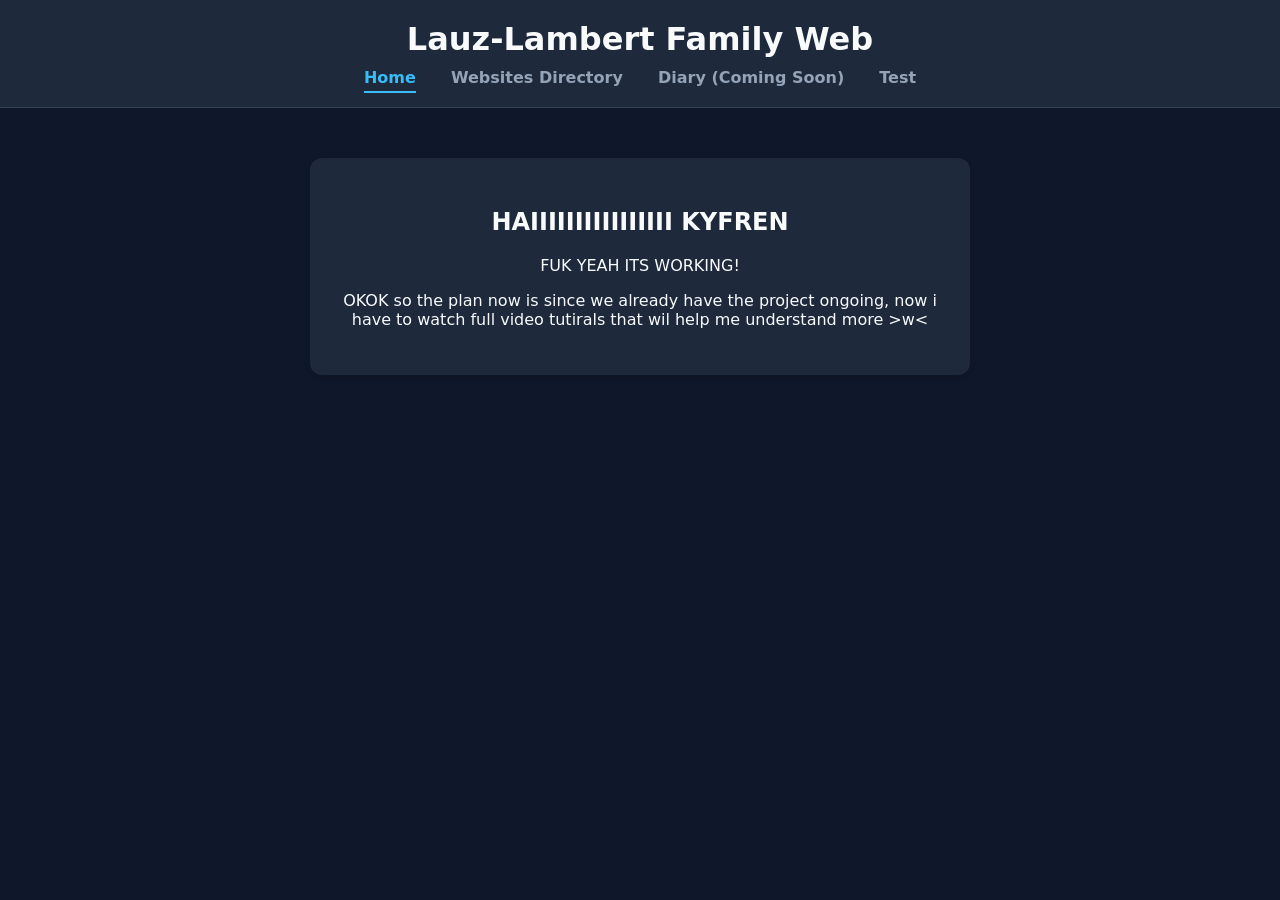
<file: index.html>
<!DOCTYPE html>
<html lang="en">
<head>
    <meta charset="UTF-8">
    <meta name="viewport" content="width=device-width, initial-scale=1.0">
    <title>FamilyWeb-Home</title>
    <link rel="stylesheet" href="style.css">
</head>
<body>

    <header>
        <h1>Lauz-Lambert Family Web</h1>
        <nav>
            <a href="index.html" class="active-tab">Home</a>
            <a href="websitelibrary.html">Websites Directory</a>
            <a href="diarytab.html">Diary (Coming Soon)</a>
            <a href="test.html">Test</a>
        </nav>
    </header>

    <div class="container">
        <h2>HAIIIIIIIIIIIIIIII KYFREN</h2>
        <p>FUK YEAH ITS WORKING!</p>
        <p>OKOK so the plan now is since we already have the project ongoing, now i have to watch full video tutirals that wil help me understand more >w<</p>
    </div>

</body>
</html>
</file>
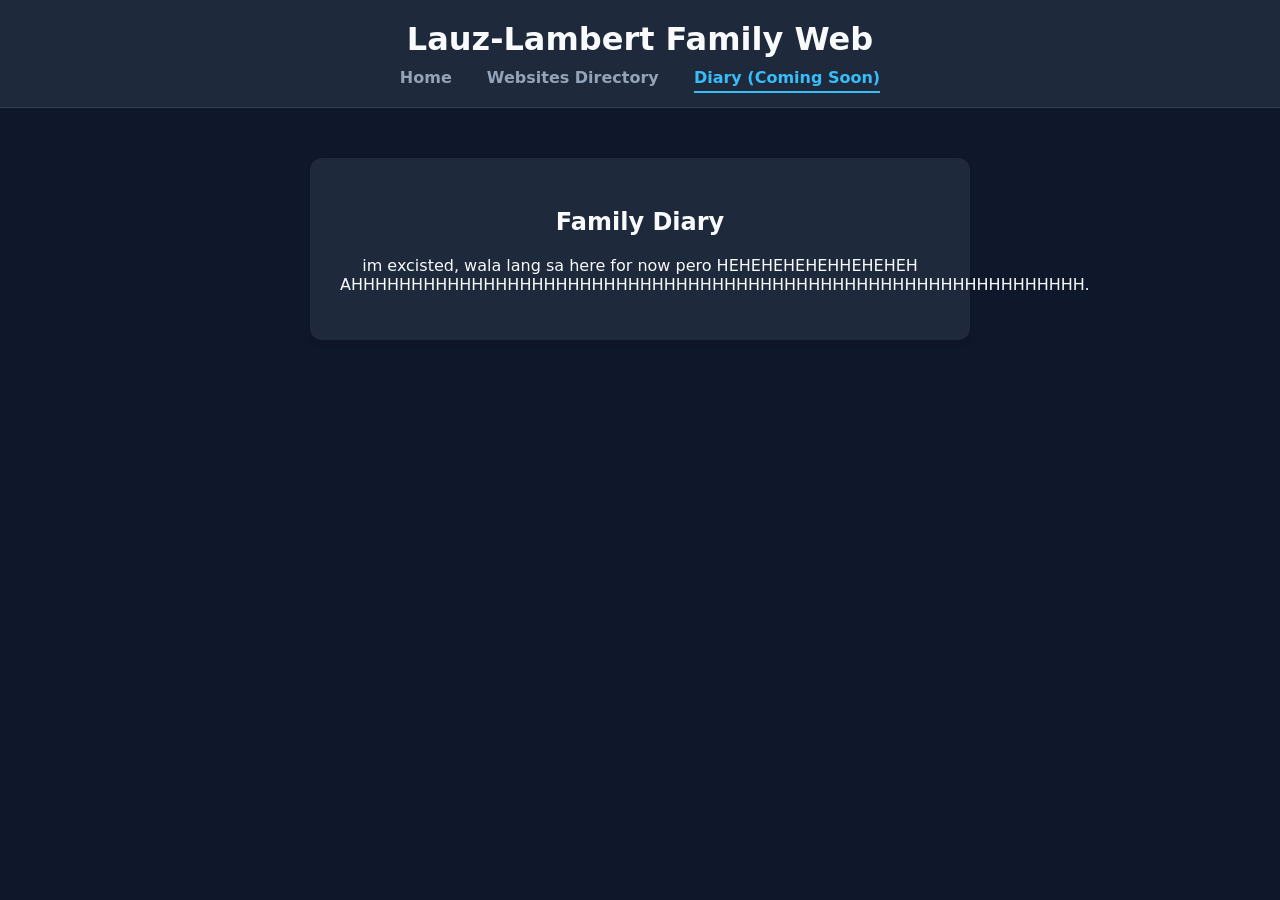
<file: diarytab.html>
<!DOCTYPE html>
<html lang="en">
<head>
    <meta charset="UTF-8">
    <meta name="viewport" content="width=device-width, initial-scale=1.0">
    <title>FamilyWeb-Diary</title>
    <link rel="stylesheet" href="style.css">
</head>
<body>

    <header>
        <h1>Lauz-Lambert Family Web</h1>
        <nav>
            <a href="index.html">Home</a>
            <a href="websitelibrary.html">Websites Directory</a>
            <a href="diarytab.html" class="active-tab">Diary (Coming Soon)</a>
        </nav>
    </header>

    <div class="container">
        <h2>Family Diary</h2>
        <p>im excisted, wala lang sa here for now pero HEHEHEHEHEHHEHEHEH AHHHHHHHHHHHHHHHHHHHHHHHHHHHHHHHHHHHHHHHHHHHHHHHHHHHHHHHHHHHHH.</p>
    </div>

</body>
</html>
</file>
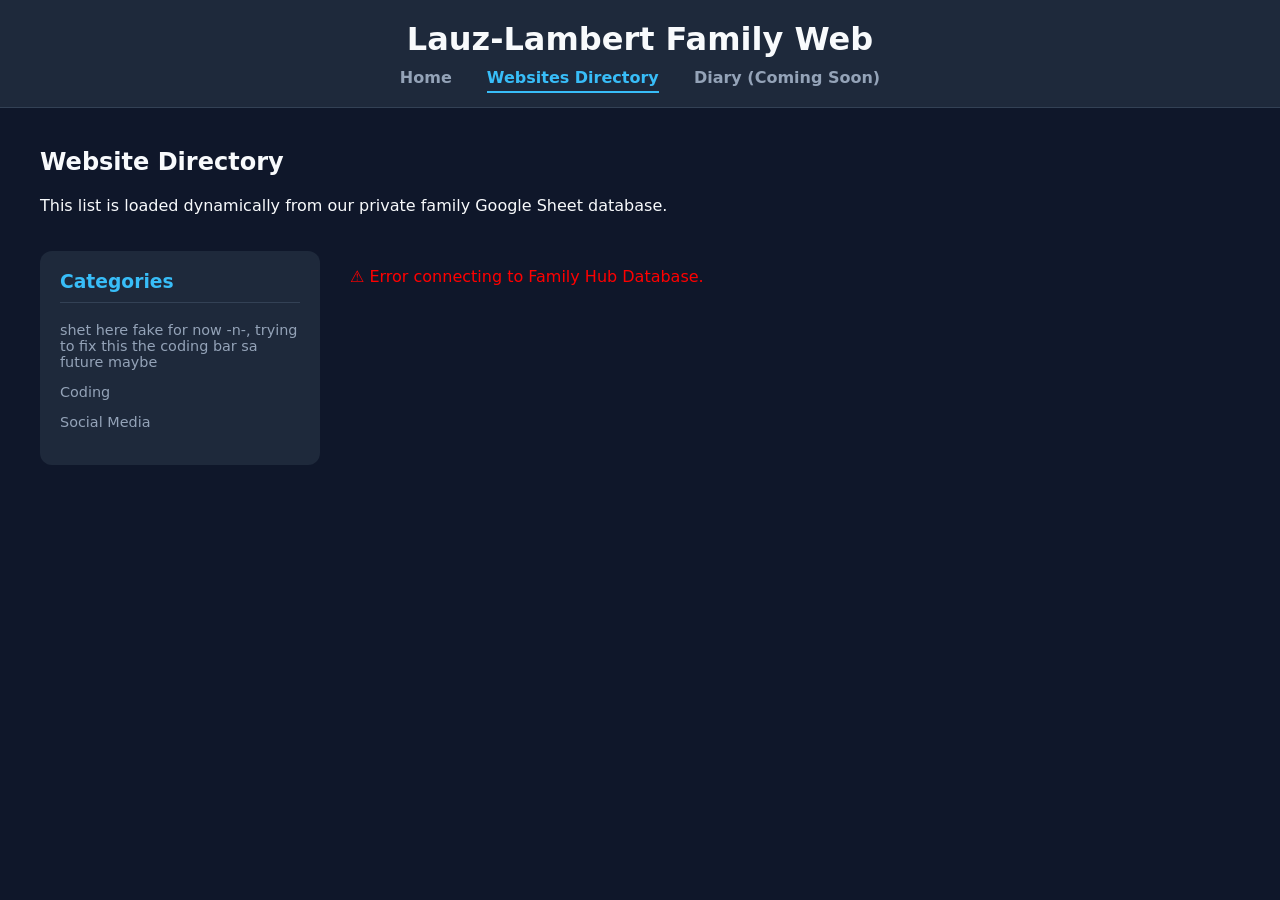
<file: websitelibrary.html>
<!DOCTYPE html>
<html lang="en">
<head>
    <meta charset="UTF-8">
    <meta name="viewport" content="width=device-width, initial-scale=1.0">
    <title>FamilyWeb-WebLists</title>
    <link rel="stylesheet" href="style.css">
</head>
<body>

    <header>
        <h1>Lauz-Lambert Family Web</h1>
        <nav>
            <a href="index.html">Home</a>
            <a href="websitelibrary.html" class="active-tab">Websites Directory</a>
            <a href="diarytab.html">Diary (Coming Soon)</a>
        </nav>
    </header>

    <div class="directory-title-block">
        <h2>Website Directory</h2>
        <p>This list is loaded dynamically from our private family Google Sheet database.</p>
    </div>

    <div class="directory-container">
        
        <aside class="sidebar-categories">
            <h3>Categories</h3>
            <p style="color: #94a3b8; font-size: 0.9em;">shet here fake for now -n-, trying to fix this the coding bar sa future maybe</p>
            <p style="color: #94a3b8; font-size: 0.9em;">Coding</p>
            <p style="color: #94a3b8; font-size: 0.9em;">Social Media</p>
        </aside>

        <main class="cards-display-track" id="directory-list">
            <div>Loading actual shet not just fake loading text- ISNT THAT COOL...</div>
        </main>

    </div>

    <script src="websitelibrary.js"></script>

</body>
</html>
</file>
<file: style.css>
/* ==========================================================================
   1. GLOBAL STYLES (Applies to Home, Diary, and Websites Pages)
   ========================================================================== */
body { 
    font-family: 'Segoe UI', system-ui, sans-serif; 
    background-color: #0f172a; /* Dark slate background */
    color: #f8fafc; /* Crisp light text */
    margin: 0; 
    padding: 0; 
}

header { 
    background: #1e293b; 
    padding: 20px; 
    text-align: center;
    border-bottom: 1px solid #334155;
}

h1 {
    margin: 0 0 10px 0;
}

nav a { 
    color: #94a3b8; 
    text-decoration: none; 
    margin: 0 15px; 
    font-weight: bold; 
    transition: color 0.2s ease;
}

nav a:hover { 
    color: #38bdf8; /* Bright blue accent on hover */
}

.active-tab { 
    color: #38bdf8; 
    border-bottom: 2px solid #38bdf8; 
    padding-bottom: 4px;
}

/* Standard text container for Home and Diary pages */
.container { 
    max-width: 600px; 
    margin: 50px auto; 
    background: #1e293b; 
    padding: 30px; 
    border-radius: 12px; 
    text-align: center;
    box-shadow: 0 4px 6px -1px rgb(0 0 0 / 0.1);
}

/* ==========================================================================
   2. WEBSITES DIRECTORY PAGE (Split Sidebar + Layout)
   ========================================================================== */
.directory-title-block {
    padding: 20px 40px;
}

/* The parent layout box that splits your page left and right */
.directory-container {
    display: flex;
    gap: 30px;
    padding: 0 40px 40px 40px;
    align-items: flex-start;
}

/* STICKY LEFT SIDEBAR: Pinned categories */
.sidebar-categories {
    position: -webkit-sticky;
    position: sticky;
    top: 20px; /* Locks 20px from the top of the browser screen when scrolling */
    width: 240px;
    background: #1e293b;
    padding: 20px;
    border-radius: 12px;
    flex-shrink: 0; /* Prevents sidebar from being squished */
}

.sidebar-categories h3 {
    margin-top: 0;
    color: #38bdf8;
    border-bottom: 1px solid #334155;
    padding-bottom: 10px;
}

/* MAIN CARD CONTAINER TRACK */
.cards-display-track {
    flex-grow: 1; /* Takes up all remaining horizontal space */
    display: flex;
    flex-direction: column;
    gap: 20px;
}

/* THE WEBSITE DATA CARDS */
.website-card {
    background: #1e293b;
    padding: 25px;
    border-radius: 12px;
    text-align: left; /* Changes text alignment from center to clean left-read */
    box-shadow: 0 4px 6px -1px rgb(0 0 0 / 0.1);
}

.website-card h3 {
    margin-top: 0;
}

.website-card h3 a {
    color: #38bdf8;
    text-decoration: none;
}

.website-card h3 a:hover {
    text-decoration: underline;
}

.website-card ul {
    padding-left: 20px;
    margin: 5px 0 15px 0;
}

/* Handle image links in the icon column cleanly */
.card-icon-img {
    width: 24px;
    height: 24px;
    object-fit: contain;
    vertical-align: middle;
    margin-right: 8px;
    border-radius: 4px;
}

/* ==========================================================================
   3. RESPONSIVE DESIGN (Mobile & Tablet Adjustments)
   ========================================================================== */

@media screen and (max-width: 768px) {
    
    /* Force the container to switch directions and drop padding */
    .directory-container {
        flex-direction: column !important; /* Forces the structural rotation */
        padding: 0 15px 15px 15px !important;
        gap: 20px;
    }

    /* Force the sidebar to drop its fixed desktop width */
    .sidebar-categories {
        position: static !important; /* Disables sticky lock */
        width: 100% !important;     /* Spans edge-to-edge on mobile screen */
        box-sizing: border-box;
    }

    /* Force the website card track to match full phone width */
    .cards-display-track {
        width: 100% !important;
    }

    .directory-title-block {
        padding: 15px;
        text-align: center;
    }
    
    nav a {
        margin: 0 8px;
        font-size: 0.95em;
    }
}
</file>
